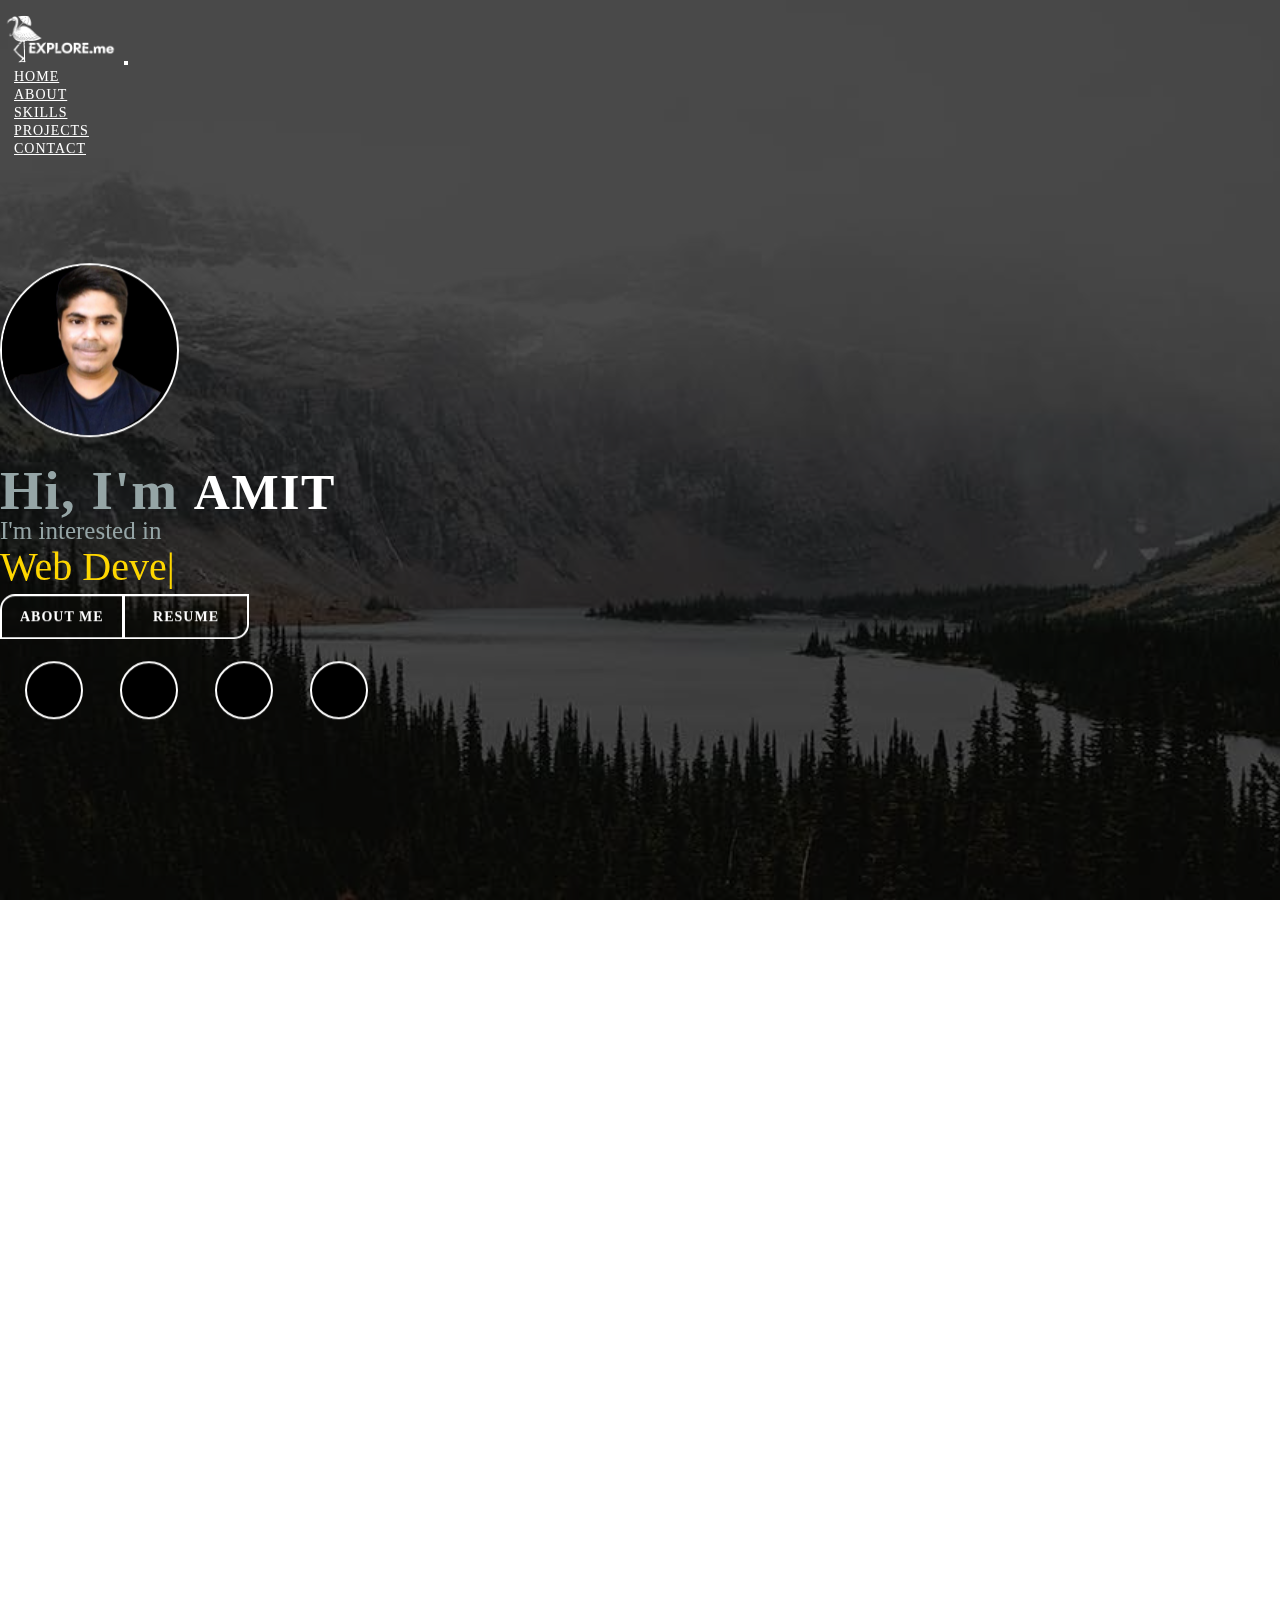
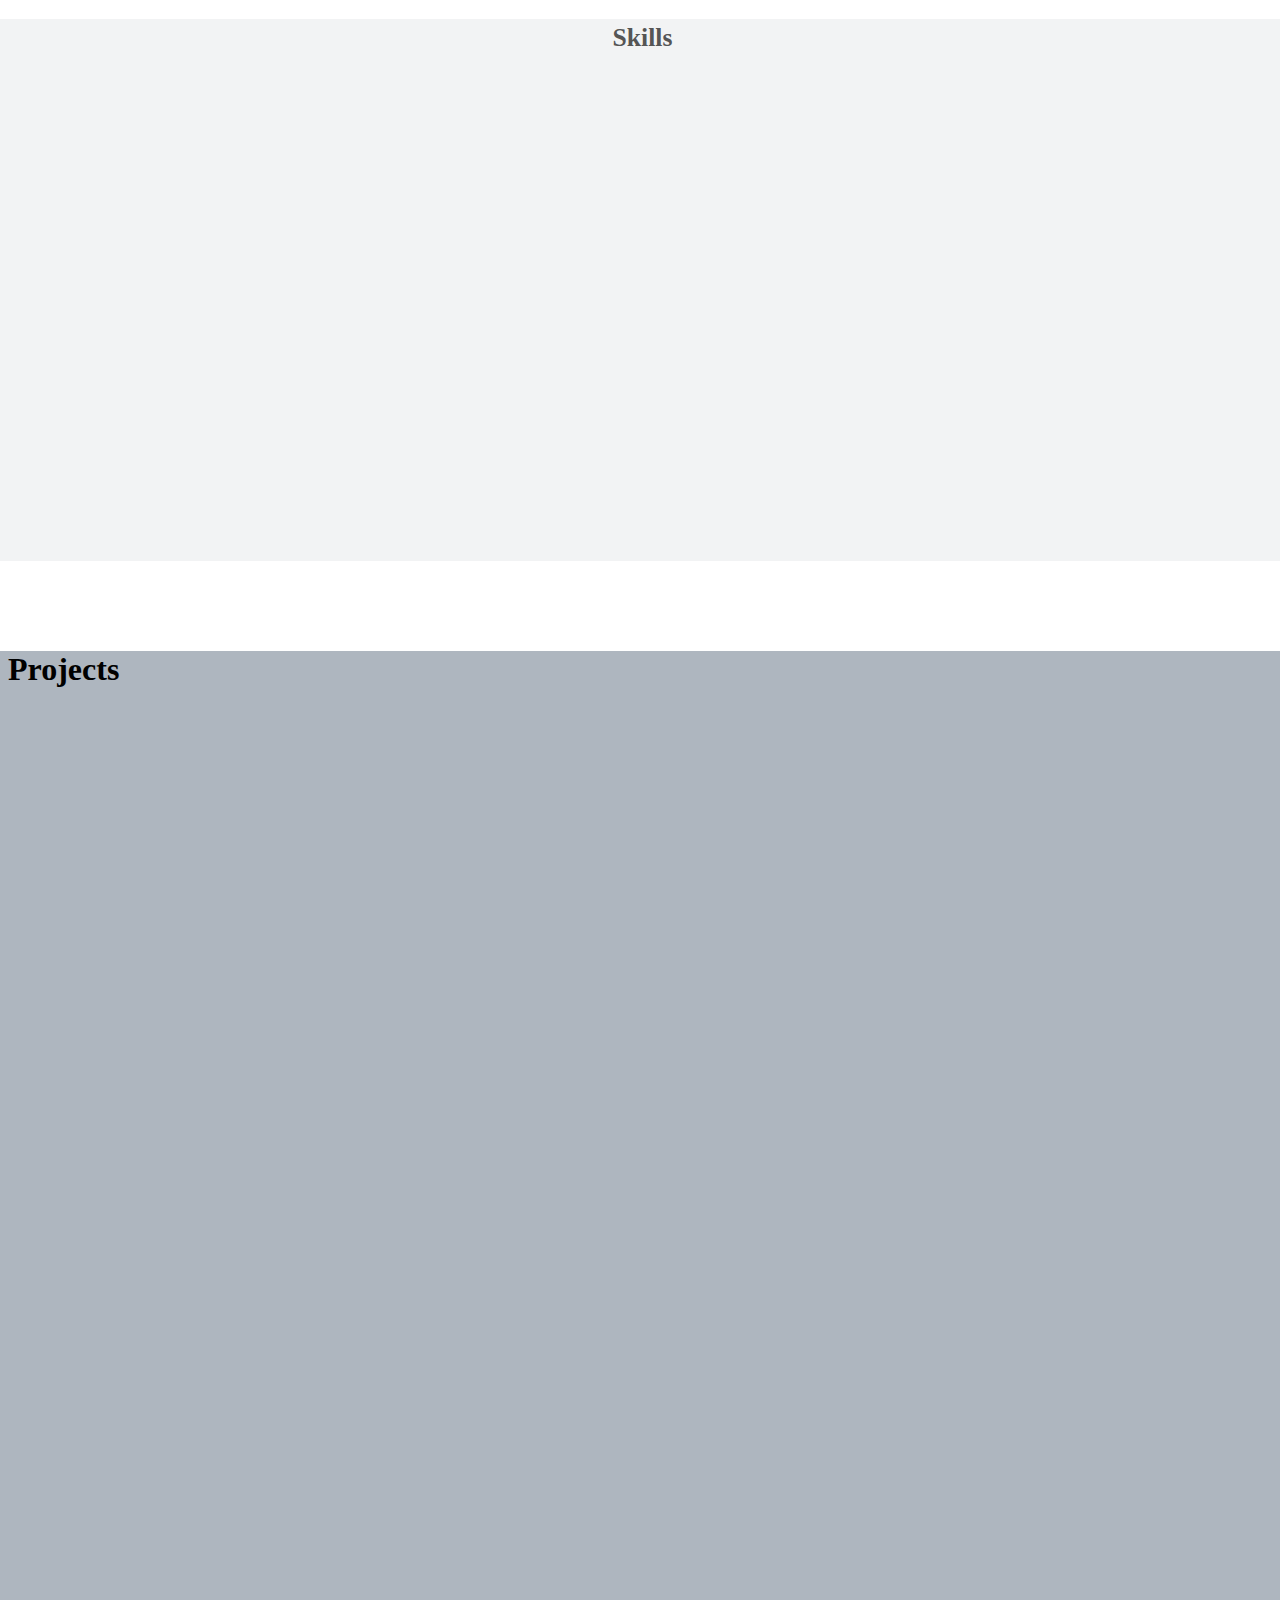
<file: index.html>
<!DOCTYPE html>
<html lang="en">

<head>
    <meta charset="UTF-8">
    <meta http-equiv="X-UA-Compatible" content="IE=edge">
    <meta name="viewport" content="width=device-width, initial-scale=1.0">
    <title>Amit's Portfolio</title>
    <link rel="stylesheet" href="css/style.css">
    <!-- font awesome cdn link -->
    <link rel="stylesheet" href="https://cdnjs.cloudflare.com/ajax/libs/font-awesome/6.0.0-beta2/css/all.min.css"
        integrity="sha512-YWzhKL2whUzgiheMoBFwW8CKV4qpHQAEuvilg9FAn5VJUDwKZZxkJNuGM4XkWuk94WCrrwslk8yWNGmY1EduTA=="
        crossorigin="anonymous" referrerpolicy="no-referrer" />

    <!-- AOS LINK -->
    <link rel="stylesheet" href="https://unpkg.com/aos@next/dist/aos.css" />


    <!-- favicon insert -->
    <link rel="apple-touch-icon" sizes="180x180" href="/img/apple-touch-icon.png">
    <link rel="icon" type="image/png" sizes="32x32" href="img/favicon-32x32.png">
    <link rel="icon" type="image/png" sizes="16x16" href="img/favicon-16x16.png">
    <link rel="manifest" href="img/site.webmanifest">
    <!-- favicon ends  -->
    <!-- jquery cdn -->
    <script src="https://cdnjs.cloudflare.com/ajax/libs/jquery/3.6.0/jquery.min.js"
        integrity="sha512-894YE6QWD5I59HgZOGReFYm4dnWc1Qt5NtvYSaNcOP+u1T9qYdvdihz0PPSiiqn/+/3e7Jo4EaG7TubfWGUrMQ=="
        crossorigin="anonymous" referrerpolicy="no-referrer"></script>
    <!--Bootstrap Linking-->

    <link href="https://cdn.jsdelivr.net/npm/bootstrap@5.1.1/dist/css/bootstrap.min.css" rel="stylesheet"
        integrity="sha384-F3w7mX95PdgyTmZZMECAngseQB83DfGTowi0iMjiWaeVhAn4FJkqJByhZMI3AhiU" crossorigin="anonymous">

</head>

<body>
    <header>
        <div class="overlay">
            <!-------------- navbar code ------------------->
            <nav class="navbar navbar-expand-lg navbar-dark fixed-top">
                <div class="container-fluid" style="width: 80%;">
                    <a class="navbar-brand" href="#"><img data-aos="zoom-in" data-aos-duration="1500"
                            src="img/logome1.png" src="img/logome1.png" alt="logo image" width="120px"></a>
                    <!-------------- Responsive Button ------------------->
                    <button class="navbar-toggler" type="button" data-bs-toggle="collapse" data-bs-target="#navbarNav"
                        aria-controls="navbarNav" aria-expanded="false" aria-label="Toggle navigation">
                        <span class="navbar-toggler-icon"></span>
                    </button>
                    <div class="collapse navbar-collapse justify-content-end" id="navbarNav">
                        <!-------------- navigation Menus ------------------->
                        <ul class="navbar-nav" data-aos="zoom-in" data-aos-duration="1500">
                            <li class="nav-item">
                                <a class="nav-link" aria-current="page" href="#slider">Home</a>
                            </li>
                            <li class="nav-item">
                                <a class="nav-link" href="#about">About</a>
                            </li>
                            <li class="nav-item">
                                <a class="nav-link" href="#skills">Skills</a>
                            </li>
                            <li class="nav-item">
                                <a class="nav-link" href="#services">Projects</a>
                            </li>
                            <li class="nav-item">
                                <a class="nav-link" href="#contact">Contact</a>
                            </li>
                        </ul>
                        <!-------------- navigation menus ends ------------------->
                    </div>
                </div>
            </nav>
            <!-------------- navbar ends ------------------->

            <!-------------- slider section ------------------->
            <section class="slider text-center" id="slider">
                <div class="slider-overlay">
                    <div class="slider-content">
                        <div class="photo">
                            <img src="img/mypic.jpeg" alt="" data-aos="zoom-in" data-aos-duration="1500">
                        </div>
                        <br>
                        <div class="about">
                            <h1>Hi, I'm <span style="color: white   ; font-size: 50px;">AMIT</span></h1>
                        </div>
                        <div class="text">
                            <p>I'm interested in</p>
                            <span id="typed"></span>
                        </div>
                        <span id="typed"></span>
                        <br>
                        <!-- <span id="typed"></span> -->
                        <div class="cta-div" data-aos="flip-left" data-aos-duration="1500">
                            <a href="#" class="btn1" style="margin-right: -4.5px;">About Me</a>
                            <a href="#" class="btn2"
                                style="padding:  13px 28px 13px 28px;border-bottom-right-radius: 15px !important; border-top-left-radius: 0;">Resume</a>
                        </div>
                        <!-- <div class="icons">
                            <a href="#"><i class="fa-brands fa-linkedin-in"></i></a>
                            <a href="#"><i class="fa-brands fa-github"></i></a>
                            <a href="#"><i class="fa-brands fa-instagram"></i></a>
                            <a href="#"><i class="fa-brands fa-twitter"></i></a>
                        </div> -->
                        <br> <br>
                        <div class="icons float" data-aos="slide-up" data-aos-duration="1500">
                            <a href="#" class="linkedin"><i class="fa-brands fa-linkedin-in"></i></a>
                            <a href="#" class="github"><i class="fa-brands fa-github"></i></a>
                            <a href="#" class="insta"><i class="fa-brands fa-instagram"></i></a>
                            <a href="#" class="twitter"><i class="fa-brands fa-twitter"></i></a>
                        </div>
                        <!-- <div class="cta-div">
                            <a href="#" class="btn1">About Me</a>
                        </div> -->
                    </div>
                </div>
            </section>
            <!-------------- slider section ends ------------------->
        </div>
    </header>

    <!-- <section class="profile">
        <div>
            <h2 class="heading"><i class="fas fa-user-circle" style="color: midnightblue;"></i> About <span>Me</span>
            </h2>
        </div>
    </section> -->
    <section id="about" class="section one-page-section" style="background-color: blanchedalmond;" data-aos="fade-in"
        data-aos-duration="2000">
        <div>
            <h1 class="heading"><i class="fas fa-user-circle"
                    style="margin-top: 90px; margin-right: -2px; margin-bottom: 15px;"></i> About
                <span>Me</span>
            </h1>
        </div>
        <br><br>
        <div class="container">
            <div class="row">
                <div class="col-xm-12 col-md-6" data-aos="flip-left" data-aos-duration="1500">
                    <div class="about-content">
                        <h3>Hi There! I'm Sourav Pal</h3>
                        <p>I am a professional web designer from Manchester, England. I create beautiful professional
                            websites using best practice accessibility. I enjoy turning complex problems into simple,
                            beautiful and intuitive interface designs.</p>
                        <div class="row">
                            <div class="col-sm-6">
                                <ul style="list-style: none; margin-left: -30px;">
                                    <li><span><i class="fas fa-envelope"></i> Email : </span>thakuramit4961@gmail.com
                                    </li>
                                    <li><span><i class="fa fa-map-marker"></i> Location : </span>Bandhabahal, Jharsuguda
                                    </li>
                                </ul>
                            </div>
                            <div class="col-sm-6">
                                <ul style="list-style: none; margin-left: -30px;">
                                    <li><span><i class="fa fa-calendar"></i> Date of birth : </span>10 February 2002
                                    </li>
                                    <li><span><i class="fa fa-phone"></i> Phone : </span>+91 9348530243</li>
                                </ul>
                            </div>
                        </div>
                    </div>
                </div>
                <div class="col-xs-12 col-md-6 skills-section" data-aos="flip-left" data-aos-duration="1500">

                    <div class="row">
                        <div class="col-sm-6">
                            <h4 class="hobby" style="margin-left: 13px;"><i class="fab fa-leanpub"
                                    style="margin-right: 8px;"></i>Intersests
                            </h4>
                            <ul style="line-height: 37px;">
                                <li>Front End Web Development</li>
                                <li>Machine Learning</li>
                                <li>Data Science Analysis</li>
                                <li>Power BI</li>
                            </ul>
                        </div>
                        <div class="col-sm-6">
                            <h4 class="hobby" style="margin-left: 13px;"><i class="fas fa-user-graduate"
                                    style="margin-right: 8px;"></i>Education</h4>
                            <ul>
                                <li style="font-weight: 500;">B.Tech CSE (2020-present)</li>
                                <p><small>Siksha 'O' Anusandhan University ITER</small></p>
                                <li style="font-weight: 500;">Senior Secondary (2018-2020)</li>
                                <p><small>DAV Public School, Bistupur</small></p>
                                <li style="font-weight: 500;">Secondary Education (2012-2018)</li>
                                <p><small>R.V.S. Academy</small></p>
                            </ul>
                        </div>
                    </div>

                </div> <!-- End Row -->
            </div> <!-- End Container -->
            <div>
                <br><br><br><br>

            </div>
    </section>
    <!-- END ABOUT -->

    <!--Skills section starts-->
    <section id="skills" class="home-section wg-featurette" style="background-color: #F2F3F4 ;">
        <div class="container">
            <div class="row featurette">
                <div class="col-md-12 section-heading">
                    <h1 style="margin-top: 90px; margin-bottom: 30px;"><i class="fas fa-tools"
                            style="margin-right: 5px;"></i>Skills</h1>
                </div>
                <div class="col-12 col-md-4" data-aos="slide-right" data-aos-duration="1500">
                    <div class="featurette-icon"><i class="fab fa-html5"></i></i></div>
                    <h3>HTML5</h3>
                    <p>Advanced</p>
                </div>
                <div class="col-12 col-md-4" data-aos="slide-right" data-aos-duration="1500">
                    <div class="featurette-icon"><i class="fab fa-css3-alt"></i></div>
                    <h3>CSS3</h3>
                    <p>Intermediate</p>
                </div>
                <div class="col-12 col-md-4" data-aos="slide-right" data-aos-duration="1500">
                    <div class="featurette-icon"><i class="fab fa-js"></i></div>
                    <h3>JavaScript</h3>
                    <p>Intermediate</p>
                </div>
                <div class="col-12 col-md-4" data-aos="slide-left" data-aos-duration="1500">
                    <div class="featurette-icon"><i class="fab fa-java"></i></div>
                    <h3>Java</h3>
                    <p>Intermediate</p>
                </div>
                <div class="col-12 col-md-4" data-aos="slide-left" data-aos-duration="1500">
                    <div class="featurette-icon"><i class="fab fa-php"></i></div>
                    <h3>PHP</h3>
                    <p>Beginner</p>
                </div>
                <div class="col-12 col-md-4" data-aos="slide-left" data-aos-duration="1500">
                    <div class="featurette-icon"><i class="fab fa-bootstrap"></i></div>
                    <h3>Bootstrap</h3>
                    <p>Intermediate</p>
                </div>
                <div class="col-12 col-sm-4" data-aos="slide-right" data-aos-duration="1500">
                    <div class="featurette-icon"><i class="fas fa-code"></i></div>
                    <h3>Jquery</h3>
                    <p>Beginner</p>
                </div>
                <div class="col-12 col-sm-4" data-aos="slide-right" data-aos-duration="1500">
                    <div class="featurette-icon"><i class="fas fa-code-branch"></i></div>
                    <h3>Git & Github</h3>
                    <p>Beginner</p>
                </div>
                <div class="col-12 col-sm-4" data-aos="slide-right" data-aos-duration="1500">
                    <div class="featurette-icon"><i class="fab fa-node-js"></i></div>
                    <h3>Node js</h3>
                    <p>Beginner</p>
                </div>
            </div>
        </div>
        <br><br><br>
    </section>
    <!--Skills sections ends-->

    <!--My Projects section Starts-->

    <!-- <section>
        <ul class="grid cs-style-3">
            <li>
                <figure>
                    <img src="images/4.png" alt="img04">
                    <figcaption>
                        <h3>Settings</h3>
                        <span>Jacob Cummings</span>
                        <a href="http://dribbble.com/shots/1116685-Settings">Take a look</a>
                    </figcaption>
                </figure>
            </li>
    </section> -->

    <section class="service-area" id="services" style="background-color: #AEB6BF   ;">
        <div class="container">
            <div class="row">
                <div class="col-xs-12">
                    <div class="section-title text-center">
                        <h1 style="margin-top: 90px;"><i class="fas fa-laptop-code"
                                style="margin-right: 8px;"></i>Projects</h1>
                    </div>
                </div>
            </div><br><br>
            <div class="row">
                <div class="col-md-4 col-sm-6 col-xs-12" style="margin-bottom: 0px !important;" data-aos="flip-right"
                    data-aos-duration="1000">
                    <div class="service-wrap text-center content-hidden" style="background-color: gold;">
                        <div class="service-image">
                            <img src="img/port.png" alt="">
                        </div>
                        <div class="content" style="background-color: gold;">
                            <p style="padding: 5px 0px 5px 0px; font-size: 20px;"><i class="fas fa-user-alt"
                                    style="margin-right: 5px;"></i><b>Personal
                                    Portfolio</b></p>
                        </div>
                        <div class="hidden">
                            <a href="#"
                                style="text-decoration: none; color: white; background-color: black; padding: 3px 5px 5px 5px; border-radius: 8px;">Code<i
                                    class="fas fa-code" style=" margin-left: 5px;"></i></a>
                        </div>
                    </div>
                    <br>
                </div>


                <div class="col-md-4 col-sm-6 col-xs-12" data-aos="flip-right" data-aos-duration="1000">
                    <div class="service-wrap text-center content-hidden" style="background-color: gold;">
                        <div class="service-image">
                            <img src="img/food.png" alt="food image">
                        </div>
                        <div class="content" style="background-color: gold;">
                            <p style="padding: 5px 0px 5px 0px; font-size: 20px;"><i class="fas fa-store"
                                    style="margin-right: 5px;"></i><b>E-commerce Website</b></p>
                        </div>
                        <div class="hidden">
                            <a href="#"
                                style="text-decoration: none; color: white; background-color: black; padding: 3px 5px 5px 5px; border-radius: 8px;">Code<i
                                    class="fas fa-code" style=" margin-left: 5px;"></i></a>
                        </div>
                    </div>

                </div>
                <div class="col-md-4 col-sm-6 col-xs-12" data-aos="flip-right" data-aos-duration="1000">
                    <div class="service-wrap text-center content-hidden" style="background-color: gold;">
                        <div class="service-image">
                            <img src="img/port.png" alt="Portfolio website image">
                        </div>
                        <div class="content" style="background-color: gold;">
                            <p style="padding: 5px 0px 5px 0px; font-size: 20px;"><i class="fas fa-briefcase"
                                    style="margin-right: 5px;"></i><b>Job portal Website</b></p>
                        </div>
                        <div class="hidden">
                            <a href="#"
                                style="text-decoration: none; color: white; background-color: black; padding: 3px 5px 5px 5px; border-radius: 8px;">Code<i
                                    class="fas fa-code" style=" margin-left: 5px;"></i></a>
                        </div>
                    </div>
                </div>
                <br>
                <div class="col-md-4 col-sm-6 col-xs-12" data-aos="flip-left" data-aos-duration="1000">
                    <div class="service-wrap text-center content-hidden" style="background-color: gold;">
                        <div class="service-image">
                            <img src="img/guess.png" alt="">
                        </div>
                        <div class="content" style="background-color: gold;">
                            <p style="padding: 5px 0px 6px 0px; font-size: 20px;"><i class="fas fa-gamepad"
                                    style="margin-right: 5px;"></i><b>Guess number game</b></p>
                        </div>
                        <div class="hidden">
                            <a href="#"
                                style="text-decoration: none; color: white; background-color: black; padding: 3px 5px 5px 5px; border-radius: 8px;">Code<i
                                    class="fas fa-code" style=" margin-left: 5px;"></i></a>
                        </div>
                    </div>
                </div>
                <div class="col-md-4 col-sm-6 col-xs-12" data-aos="flip-left" data-aos-duration="1000">
                    <div class="service-wrap text-center content-hidden" style="background-color: gold;"">
            
            <div class=" service-image">
                        <img src="img/weather.png" alt="Weather app website">
                    </div>
                    <div class="content" style="background-color: gold;">
                        <p style="padding: 5px 0px 6px 0px; font-size: 20px;"><i class="fas fa-cloud"
                                style="margin-right: 5px;"></i><b>Weather Web App</b></p>
                    </div>
                    <div class="hidden">
                        <a href="#"
                            style="text-decoration: none; color: white; background-color: black; padding: 3px 5px 5px 5px; border-radius: 8px;">Code<i
                                class="fas fa-code" style=" margin-left: 5px;"></i></a>
                    </div>

                </div>
            </div>
            <div class="col-md-4 col-sm-6 col-xs-12" data-aos="flip-left" data-aos-duration="1000">
                <div class="service-wrap text-center content-hidden" style="background-color: gold;"
                    data-aos="flip-left" data-aos-duration="1000">
                    <div class="service-image">
                        <img src="img/ecommerce.png" alt="">
                    </div>
                    <div class="content" style="background-color: gold;">
                        <p style="padding: 5px 0px 5px 0px; font-size: 20px;"><i class="fas fa-users"
                                style="margin-right: 5px;"></i><b>Hconnect(Team
                                Project)</b></p>
                    </div>
                    <div class="hidden">
                        <a href="#"
                            style="text-decoration: none; color: white; background-color: black; padding: 3px 5px 5px 5px; border-radius: 8px;">Code<i
                                class="fas fa-code" style=" margin-left: 5px;"></i></a>
                    </div>
                </div>
            </div>
        </div>
        </div>
        <div>
            <br><br><br>
        </div>
    </section>
    <!--My Projects section ends-->

    <!--Contact Form starts-->
    <section class="contact-page-sec" id="contact" style="background-color: #EAF2F8;" data-aos="fade-in"
        data-aos-duration="2500">

        <div class="row text-center">
            <div class="col-md-12">
                <div class="contact-page-form" method="post">
                    <h1><i class="fas fa-headset" style="margin-right: 5px;"></i>Get in Touch</h1>
                    <br><br>
                    <form action="contact-mail.php" method="post">
                        <div class="row">
                            <div class="col-md-6 col-sm-6 col-xs-12">
                                <div class="single-input-field">
                                    <input type="text" placeholder="Your Name" name="name" />
                                </div>
                            </div>
                            <div class="col-md-6 col-sm-6 col-xs-12">
                                <div class="single-input-field">
                                    <input type="email" placeholder="E-mail" name="email" required />
                                </div>
                            </div>
                            <div class="col-md-6 col-sm-6 col-xs-12">
                                <div class="single-input-field">
                                    <input type="text" placeholder="Phone Number" name="phone" />
                                </div>
                            </div>
                            <div class="col-md-6 col-sm-6 col-xs-12">
                                <div class="single-input-field">
                                    <input type="text" placeholder="Subject" name="subject" />
                                </div>
                            </div>
                            <div class="col-md-12 message-input">
                                <div class="single-input-field">
                                    <textarea placeholder="Write Your Message" name="message"></textarea>
                                </div>
                            </div>
                            <div class="single-input-fieldsbtn">
                                <input type="submit" value="Send Now" />
                            </div>
                        </div>
                    </form>
                </div>
            </div>
        </div>
        </div>
        <div class="container">
            <div class="row">
                <div class="col-md-4" data-aos="slide-right" data-aos-duration="1500">
                    <div class="contact-info">
                        <div class="contact-info-item">
                            <div class="contact-info-icon">
                                <i class="fas fa-map-marked"></i>
                            </div>
                            <div class="contact-info-text">
                                <h2>address</h2>
                                <span>Jharsuguda, India</span>
                                <!-- <span>Odisha , INDIA</span> -->
                            </div>
                        </div>
                    </div>
                </div>
                <div class="col-md-4" data-aos="flip-down" data-aos-duration="1500">
                    <div class="contact-info">
                        <div class="contact-info-item">
                            <div class="contact-info-icon">
                                <i class="fas fa-envelope"></i>
                            </div>
                            <div class="contact-info-text">
                                <h2>E-mail</h2>
                                <span>thakuramit4961@gmail.com</span>
                                <!-- <span>yourmail@gmail.com</span> -->
                            </div>
                        </div>
                    </div>
                </div>
                <div class="col-md-4" data-aos="slide-left" data-aos-duration="1500">
                    <div class="contact-info">
                        <div class="contact-info-item">
                            <div class="contact-info-icon">
                                <i class="fas fa-phone"></i>
                            </div>
                            <div class="contact-info-text">
                                <h2>Phone</h2>
                                <span>+91 9348530218</span>
                            </div>
                        </div>
                    </div>
                </div>
            </div>
    </section>

    <!--Contact Form ends-->

    <!--footer starts -->
    <footer class="footer">
        <div class="container">
            <div class="row">
                <div class="col-sm-12 text-center" style="margin-top: -30px;">
                    <img data-aos="zoom-in" data-aos-duration="1500" src="img/logome1.png" alt="" style="width: 140px;">
                    <br><br><br><br>
                    <div class="social-icon">
                        <a href=""><i class="fab fa-linkedin-in"></i></a>
                        <a href=""><i class="fab fa-twitter"></i></a>
                        <a href=""><i class="fab fa-instagram"></i></a>
                        <a href=""><i class="fas fa-envelope"></i></a>
                        <a href=""><i class="fab fa-github"></i></a>
                        <a href=""><i class="fab fa-facebook"></i></a>
                    </div><br><br>
                    <div class="copyright">

                        <p class="footerlogo" style="color: white;">
                            <b> copyright &copy; by Sourav Pal. All Rights
                                Reserved.</b>
                        </p>
                    </div>
                </div>
            </div>
        </div>
    </footer>
    <!--footer ends -->





    <script src=" https://cdn.jsdelivr.net/npm/bootstrap@5.1.1/dist/js/bootstrap.bundle.min.js"
        integrity="sha384-/bQdsTh/da6pkI1MST/rWKFNjaCP5gBSY4sEBT38Q/9RBh9AH40zEOg7Hlq2THRZ"
        crossorigin="anonymous"></script>
    <script src="js/typed.min.js"></script>
    <script src="js/jquery.ripples-min.js"></script>
    <script src="js/main.js" type="text/javascript"></script>
    <script src="/js/smoothscroll.js"></script>
    <script src="/js/jquery.easing.1.3.js"></script>
    <script src="https://unpkg.com/aos@next/dist/aos.js"></script>
    <script>
        AOS.init();
    </script>
</body>

</html>
</file>
<file: css/style.css>
*{
    margin: 0;
    padding: 0;
}
body{
    font-family: 'Roboto Slab', serif;
    overflow-x: hidden;
}
header{
    width: 100%;
    /* height: 650px; */
    background-image: url(../img/homebg1.jpeg);
    background-size: cover;
    height: 100vh;
    background-repeat: no-repeat;
    background-position: center;
    overflow-x: hidden;
    overflow-y: hidden;
    background-attachment: fixed;
    z-index: 9999 !important;
}
.overlay{
    width: 100%;
    height: 100%;
    background: rgba(0, 0, 0, 0.7);
    position: relative;
}
.navbar{
    padding: 15px 0px;
    /* background-color: transparent !important; */
    background-color: transparent;
    border-bottom: none !important;
    transition: all 0.5s ease;
}
.navbar ul li a{
    color: white;
    padding-left: 8px !important;
    margin-left: 6px;
    margin-right: 6px;
    padding-left: 6px;
    padding-right: 6px;
    text-transform: uppercase;
    font-weight: 500;
    letter-spacing: 1px;
    font-size: 14px;
    padding-bottom: 4px;
    border-bottom: 2px solid transparent;
    transition: all 0.4s ease !important;
}
.navbar-dark .navbar-nav .nav-link {
    color: white !important;
}
.navbar ul li a:hover, .navbar ul li a:focus{
    display: inline-block;
    color: white !important;
    border-bottom: 2px solid white;
    transition: all 0.4s ease !important;
}
.navbar-toggler{
    border: 2px solid white !important;
    color: black !important;
}
.navbar-toggler:hover{
    background-color: #2E86C1;
}

/*=============================================
               STICKY NAVIGATION STARTS
  ============================================*/   
  .secondary{
      background: black ;
      transition: all 0.6s ease;
      opacity: 0.9;
  }
  .secondary a.nav-link{
      color: white !important;
      border-bottom: 2.5px solid transparent;
      transition: all .4s ease;
  }
  .secondary a.nav-link:hover{
    color: white !important;
    border-bottom: 2.5px solid white;
}
  /*=============================================
               STICKY NAVIGATION STARTS
  ============================================*/   
.slider-content{
    
    position: absolute;
    justify-content: center;
    /* top: 50%; */
    width: 100%;
     transform: translate(-0%, 20%);
    
}
.photo img{
    height: 170px;
    width: 170px;
    border: 2px solid white;
    border-radius: 50%;
    transform: rotate(-2deg);
    padding-right: 5px;
    background-color: black;
}
.icons a{
    color: white;
    font-size:2rem;
    background-color: black;
    display:inline-block;
    border: 2px solid white;
    width:54px;
    height:54px;
    text-align:center;
    margin-right:8px;
    border-radius:100%;
    transition: all 0.5s ease-out;
    margin-left: 25px;

    vertical-align: middle;
    -webkit-transform: perspective(1px) translateZ(0);
    transform: perspective(1px) translateZ(0);
    box-shadow: 0 0 1px rgba(0, 0, 0, 0);
    -webkit-transition-duration: 0.3s;
    transition-duration: 0.3s;
    -webkit-transition-property: transform;
    transition-property: transform;
    -webkit-transition-timing-function: ease-out;
    transition-timing-function: ease-out;
}
.icons a:hover{
    background-color: black;
    color: white;

    -webkit-transform: translateY(-8px);
    transform: translateY(-8px);
}
.btn1, .btn2{
    text-decoration: none;
    padding: 13px 18px;
    background-color: transparent;
    color: white !important;
    text-transform: uppercase;
    letter-spacing: 1px;
    font-size: 14px;
    border: 2px solid white !important;
    font-weight: 600;
    transition: all 0.4s ease-in;
    border-top-left-radius: 15px;
}
.btn1:hover{
    background-color: azure;
    color: black !important;
    font-weight: 600;
}
.btn2:hover{
     background-color: azure;
     color: black !important;
     font-weight: 600;
}

/* ---------------------links Animation In css------------------- */
.linkedin {
	animation-name: backgroundColorPalette;
	animation-duration: 4s;
	animation-iteration-count: infinite;
	animation-direction: alternate;
	animation-timing-function: ease-in; 
    animation-delay: 1s;
}

@keyframes backgroundColorPalette {
	0% {
		background: black;
        color: gold;
	}
	25% {
		background: gold;
        color: black;
	}
}
.github {
	animation-name: backgroundColorPalette;
	animation-duration: 4s;
	animation-iteration-count: infinite;
	animation-direction: alternate;
	animation-timing-function: ease-in; 
    animation-delay: 2s;
	/* linear is enabled default, it’s not necessary to add it make it work but it can make your code more expressive */
}

@keyframes backgroundColorPalette {
	25% {
		background: black;
        color: gold;
	}
	50% {
		background: gold;
        color: black;
	}
}

.insta {
	animation-name: backgroundColorPalette;
	animation-duration: 4s;
	animation-iteration-count: infinite;
	animation-direction: alternate;
	animation-timing-function: ease-in;
    animation-delay: 3s; 
	/* linear is enabled default, it’s not necessary to add it make it work but it can make your code more expressive */
}

@keyframes backgroundColorPalette {
	50% {
		background: black;
        color: gold;
	}
	75% {
		background: gold;
        color: black;
	}
}
.twitter {
	animation-name: backgroundColorPalette;
	animation-duration: 4s;
	animation-iteration-count: infinite;
	animation-direction: alternate;
	animation-timing-function: ease-in; 
    animation-delay: 4s;
}

@keyframes backgroundColorPalette {
	75% {
		background: black;
        color: gold;
	}
	100% {
		background: gold;
        color: black;
	}
}
/* ---------------------Button Animation In css------------------- */
.about p{
    color: gold;
}
.about h1{
    font-size: 55px;
    color: #95A5A6;
    font-weight: 600;
    letter-spacing: 1.5px;
}
.text{
    margin-bottom: -30px;
}
.text p{
    color: #95A5A6;
    font-size: 25px;
    font-weight: 500;
    margin-bottom: -2px;
    margin-top: -5px;
}
#typed, .typed-cursor{
    margin-top: -8px;
    color: gold ;
    font-size: 40px;
    font-weight: 500;
}
.section .heading{
    text-align: center;
    /* margin-top: -35px; */
    margin-left: -18px;
    
}
.about-content h3 {
	margin-bottom: 30px;
	text-transform: capitalize;
}
.about-content p {
	margin-bottom: 16px;
}
.about-content ul li {
	margin-top: 8px;
	font-size: 14px;
	color: #666;
    text-decoration: none;
}
.about-content ul li span {
	font-weight: 700;
	color: #232323;
}
.about-content ul li span i {
	margin-right: 4px;
}
.about-content .resume{
    text-align: center;
}
.about-content .resume a{
    border: 2px solid black;
    background-color: black;
    text-decoration: none;
    color: white;
    text-align: center;
}
/* .hobby{
    border: 2px solid #5D6D7E;
    padding: -15px -20px 0px -20px;
    width: 153px;
    margin-bottom: 25px;
} */
div.about-content{
    border-right: 2px solid #909497;
}
.section-heading h1{
    text-align: center;
}
.featurette {
    font-size: .8rem;
    line-height: 1.5;
    color: #555;
    text-align: center;
}
.featurette-icon {
    display: block;
    width: 100%;
    color: #795548;
    font-size: 3rem;
    text-align: center;
}
.featurette h3 {
    margin-top: 0;
    margin-bottom: 5px;
    font-weight: 400;
    color: #333;
    text-align: center;
}

/*---------------------------------------
    Projects Section css starts
----------------------------------------*/
.service-image img{
    background-size: contain;
    width: 100%;
    height: auto;
    margin-right: 5px;
}
.service-wrap{
    box-shadow: 0 0 10px rgba(0, 0, 0, 5.5);
    overflow: hidden;
    margin-bottom: 15px;
    border-radius: 12px;
}
.service-wrap p{
    margin-bottom: 0 !important;
}
    .content{
    position: relative;
    height: 37.5px;
    transition: height 0.5s;
    overflow: hidden;
}
/*
.content:hover{
    height: 80px;
} */
.content-hidden{
    position: relative;
    height: 233.5px;
    transition: height 0.5s;
    overflow: hidden;
    transition: all 0.5s ease !important;
}
.content-hidden:hover{
    height: 273px;
}

/*======================================================
              CONTACT FORM STARTS
=======================================================*/    

.contact-page-sec {
            padding: 60px 0;
            min-height: 100vh;
            overflow-x: hidden;
        }
.contact-info {
  display: inline-block;
  width: 100%;
  text-align: center;
      margin-bottom: 10px;
}
.contact-info-icon {
margin-bottom: 15px;
}
.contact-info-item {
  background: #071c34;
  padding: 30px 0px;
}
.contact-page-sec .contact-page-form h2 {
  color: #071c34;
  text-transform: capitalize;
  font-size: 22px;
  font-weight: 700;
}
.contact-page-form .col-md-6.col-sm-6.col-xs-12 {
  padding-left: 0;
}  
.contact-page-form.contact-form input {
  margin-bottom: 5px;
}  
.contact-page-form.contact-form textarea {
  height: 110px;
}
.contact-page-form.contact-form input[type="submit"] {
  background: #071c34;
  width: 150px;
  border-color: #071c34;
}
.contact-info-icon i {
  font-size: 48px;
  color: #fda40b;
}
.contact-info-text p{margin-bottom:0px;}
.contact-info-text h2 {
  color: #fff;
  font-size: 22px;
  text-transform: capitalize;
  font-weight: 600;
  margin-bottom: 10px;
}
.contact-info-text span {
  color: #999999;
  font-size: 16px;
  font-weight: 450;
  display: inline-block;
  width: 100%;
}

.contact-page-form input {
  background: #AED6F1  none repeat scroll 0 0;
  border: 1px solid #f9f9f9;
  margin-bottom: 20px;
  padding: 12px 16px;
  width: 100%;
  border-radius: 4px;
}

.contact-page-form .message-input {
display: inline-block;
width: 100%;
padding-left: 0;
}
.single-input-field textarea {
  background: #AED6F1  none repeat scroll 0 0;
  border: 1px solid #f9f9f9;
  width: 100%;
  height: 120px;
  padding: 12px 16px;
  border-radius: 4px;
}
.single-input-fieldsbtn input[type="submit"] {
  background: #fda40b none repeat scroll 0 0;
  color: #fff;
  display: inline-block;
  font-weight: 600;
  padding: 10px 0;
  text-transform: capitalize;
  width: 150px;
  margin-top: 20px;
  font-size: 16px;
}
.single-input-fieldsbtn input[type="submit"]:hover{background:#071c34;transition: all 0.4s ease-in-out 0s;border-color:#071c34}
.single-input-field  h4 {
  color: #464646;
  text-transform: capitalize;
  font-size: 14px;
}
.contact-page-form {
  display: inline-block;
  width: 60%;
  margin-top: 30px;
}

.contact-page-map {
  margin-top: 36px;
}
.contact-page-form form {
    padding: 20px;
}

/*=======================================
            card animation starts
=======================================*/
.contact-info-item{
    box-shadow: 0 0 10px rgba(0, 0, 0, 0.2);
    overflow: hidden;
    padding: 25px 25px;
    position: relative;
    transition: all 0.8s ease;
    z-index: 9;
    margin-top: 20px;
}
.contact-info-item::before, .contact-info-item::after{
    content: "";
    height: 300%;
    position: absolute;
    transform: rotate(45deg);
    width: 120%;
    z-index: -9;
    transition: all 0.8s;
    opacity: 0;
    background-color: #fda40b;
}
.contact-info-item::before{
    top: -27%;
    left: 100%;
}
.contact-info-item:hover:before{
   left: -27px;
   opacity: 1;

}
.contact-info-item::after{
    right: 100%;
    bottom: -37px;
}
.contact-info-item:hover:after{
    right: -27px;
    opacity: 1;
 }
.contact-info-item:hover{
    color: #071c34;
}
.contact-info-item:h2{
    color: #071c34;
}
.contact-info-item:hover h2{
    color: #071c34;
}
.contact-info-item:hover h2{
    color: #071c34;
}
.contact-info-item:i{
    color: #071c34;
}
.contact-info-item:hover i{
    color: #071c34;
}
.contact-info-item:hover i{
    color: #071c34;
}
.contact-info-item:span{
    color: #071c34;
}
.contact-info-item:hover span{
    color: #071c34;
}
.contact-info-item:hover span{
    color: #071c34;
}
/*========================================
           Footer CSS code
=========================================*/
.footer{
    background-image: linear-gradient(rgba(0,0,0,0.45),rgba(0,0,0,0.45)), url(../img/blackwood.jpg);
    background-size: cover;
    -webkit-background-size: cover;
    -moz-background-size: cover;
    padding-top: 145px;
    padding-bottom: 60px;
    background-attachment: fixed;
}
.social-icon a{
    margin: 0 16px 28px 16px;
    display: inline-block;
}
.footer .fab{
    font-size: 27px;
    color: deepskyblue;
    width: 65px;
    height: 65px;
    border-top-right-radius: 20px;
    border-bottom-left-radius: 20px;
    background-color: white;
    line-height: 50px;
    border: 8px solid #34495e;
    /* text-align: center; */
    transition: all .7s ease-in;
}
.footer .fas{
    font-size: 27px;
    color: deepskyblue;
    width: 65px;
    height: 65px;
    border-top-right-radius: 20px;
    border-bottom-left-radius: 20px;
    background-color: white;
    line-height: 50px;
    border: 8px solid #34495e;
    /* text-align: center; */
    transition: all .7s ease-in;
}
.social-icon a:hover .fas{
    border: 8px solid white;
    transform: rotate(360deg);
}
.social-icon a:hover .fab{
    border: 8px solid white;
    transform: rotate(360deg);
}
/*========================================
     This is project cards
========================================*/

.grid {
	padding: 20px 20px 100px 20px;
	max-width: 1300px;
	margin: 0 auto;
	list-style: none;
	text-align: center;
}

.grid li {
	display: inline-block;
	width: 440px;
	margin: 0;
	padding: 20px;
	text-align: left;
	position: relative;
}

.grid figure {
	margin: 0;
	position: relative;
}

.grid figure img {
	max-width: 100%;
	display: block;
	position: relative;
}

.grid figcaption {
	position: absolute;
	top: 0;
	left: 0;
	padding: 20px;
	background: #2c3f52;
	color: #ed4e6e;
}

.grid figcaption h3 {
	margin: 0;
	padding: 0;
	color: #fff;
}

.grid figcaption span:before {
	content: 'by ';
}

.grid figcaption a {
	text-align: center;
	padding: 5px 10px;
	border-radius: 2px;
	display: inline-block;
	background: #ed4e6e;
	color: #fff;
}
.cs-style-3 figure {
	overflow: hidden;
}

.cs-style-3 figure img {
	-webkit-transition: -webkit-transform 0.4s;
	-moz-transition: -moz-transform 0.4s;
	transition: transform 0.4s;
}

.no-touch .cs-style-3 figure:hover img,
.cs-style-3 figure.cs-hover img {
	-webkit-transform: translateY(-50px);
	-moz-transform: translateY(-50px);
	-ms-transform: translateY(-50px);
	transform: translateY(-50px);
}

.cs-style-3 figcaption {
	height: 100px;
	width: 100%;
	top: auto;
	bottom: 0;
	opacity: 0;
	-webkit-transform: translateY(100%);
	-moz-transform: translateY(100%);
	-ms-transform: translateY(100%);
	transform: translateY(100%);
	-webkit-transition: -webkit-transform 0.4s, opacity 0.1s 0.3s;
	-moz-transition: -moz-transform 0.4s, opacity 0.1s 0.3s;
	transition: transform 0.4s, opacity 0.1s 0.3s;
}

.no-touch .cs-style-3 figure:hover figcaption,
.cs-style-3 figure.cs-hover figcaption {
	opacity: 1;
	-webkit-transform: translateY(0px);
	-moz-transform: translateY(0px);
	-ms-transform: translateY(0px);
	transform: translateY(0px);
	-webkit-transition: -webkit-transform 0.4s, opacity 0.1s;
	-moz-transition: -moz-transform 0.4s, opacity 0.1s;
	transition: transform 0.4s, opacity 0.1s;
}

.cs-style-3 figcaption a {
	position: absolute;
	bottom: 20px;
	right: 20px;
}
</file>
